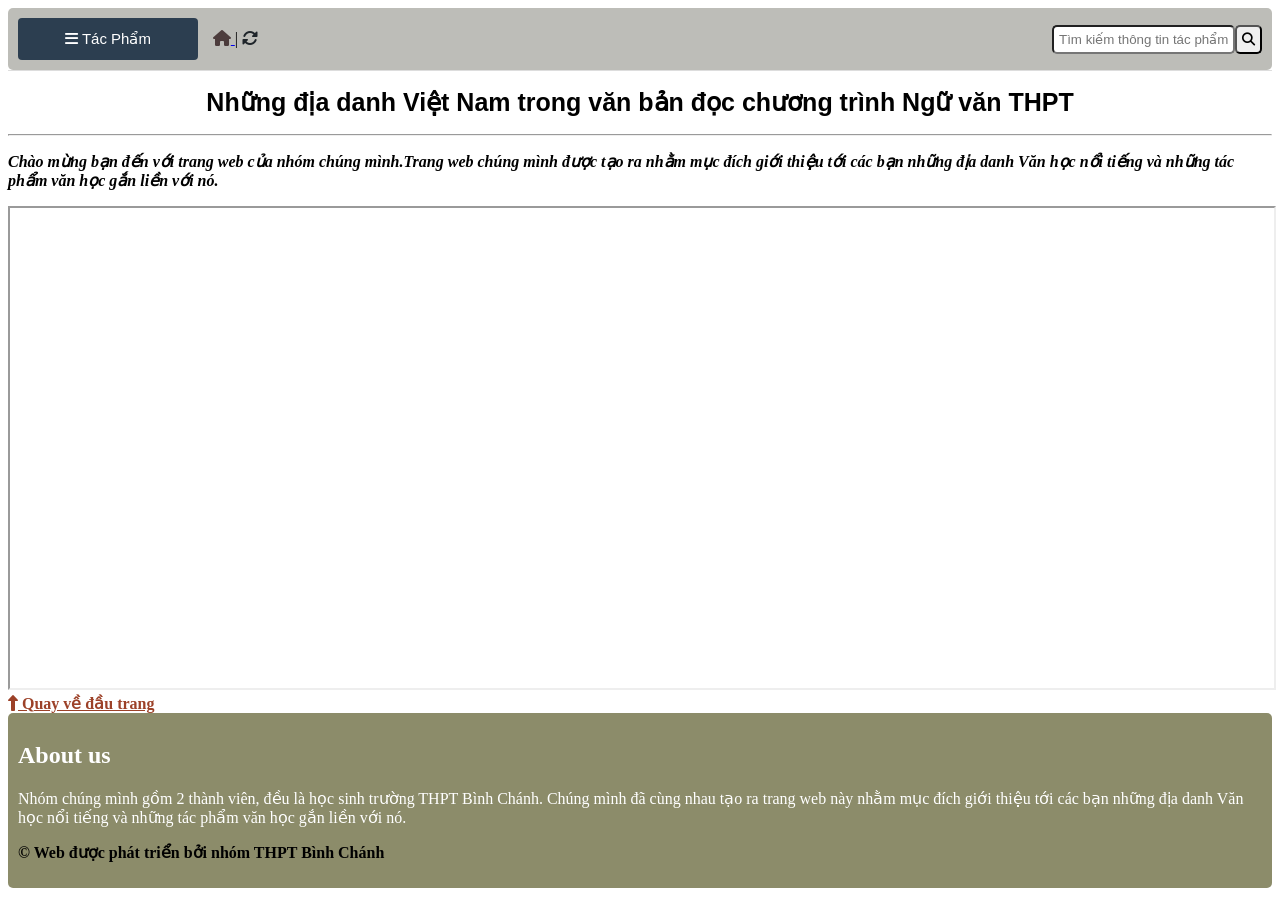
<file: index.html>
<!doctype html>
<html lang="vi,en">
  <head>
    <meta charset="UTF-8" />
    <meta equiv="X-UA-Compatible" content="IE=edge" />
    <meta name="viewport" content="width=device-width, initial-scale=1.0" />
    <!-- nhúng style -->
    <link rel="stylesheet" href="./css/FontRainbow.css" />
    <link rel="stylesheet" href="./css/style.css" />
    <!-- nhúng cdn -->
    <link
      rel="stylesheet"
      href="https://cdnjs.cloudflare.com/ajax/libs/font-awesome/6.7.2/css/all.min.css"
      integrity="sha512-Evv84Mr4kqVGRNSgIGL/F/aIDqQb7xQ2vcrdIwxfjThSH8CSR7PBEakCr51Ck+w+/U6swU2Im1vVX0SVk9ABhg=="
      crossorigin="anonymous"
      referrerpolicy="no-referrer"
    />
    <!-- --------------------- -->
    <title>Những địa danh Văn học ở Việt Nam</title>
  </head>
  <body>
    <!-- Mở đầu và các chức năng  -->
    <span class="widgetbar">
      <!--  -->
      <div class="widgets">
        <button class="menu-btn" id="toggleBtn">
          <i class="fa-solid fa-bars"></i>
          Tác Phẩm
        </button>

        <!--  -->
        <span class="icon">
          <a href="./index.html">
            <i class="fa-solid fa-house" style="color: rgb(76, 60, 60)"></i>
            <span class="icon-text">Trang chủ</span>
          </a>
          |
          <a href="">
            <i class="fa-solid fa-rotate" style="color: rgb(31, 37, 42)"></i>
            <span class="icon-text">Làm mới</span>
          </a>
        </span>
      </div>
      <!--  -->
      <span class="search-group">
        <span class="searchbar">
          <input
            type="text"
            id="search"
            class="inp"
            placeholder="Tìm kiếm thông tin tác phẩm văn học.."
          />
          <div id="bangdexuat" class="danhsachdx"></div>
        </span>
        <button id="submit" class="btn">
          <i class="fa-solid fa-magnifying-glass"></i>
        </button>
      </span>
    </span>
    <!-- ----- -->
    <div class="menu-container">
      <ul class="vertical-menu" id="menuList">
        <li>
          <a>Lớp 10</a>
          <ul class="tacPham">
            <li><a href="./tacphamlop10/html/binh_ngo_dai_cao.html">Bình Ngô Đại Cáo</a></li>
            <li><a href="./tacphamlop10/html/duc_thuy_son.html">Dục Thúy Sơn</a></li>
            <li>
              <a href="./tacphamlop10/html/hien_tai_la_nguyen_khi_cua_quoc_gia.html"
                >Hiền tài là nguyên khí của quốc gia</a
              >
            </li>
            <li>
              <a href="./tacphamlop10/html/nghe_thuat_truyen_thong_cua_nguoi_Viet.html"
                >Nghệ thuật truyền thống của người Việt</a
              >
            </li>
            <li>
              <a href="./tacphamlop10/html/Tan_Vien_tu_Phan_su_luc.html"
                >Tản viên từ phán sự lục</a
              >
            </li>
            <li><a href="./tacphamlop10/html/Than_Tru_Troi.html">Thần Trụ Trời</a></li>
            <li><a href="./tacphamlop10/html/Xuy_Van_gia_dai.html">Xúy Vân giả dại</a></li>
          </ul>
        </li>
        <li>
          <a>Lớp 11</a>
          <ul class="tacPham">
            <li><a>Tác phẩm...</a></li>
          </ul>
        </li>
        <li>
          <a>Lớp 12</a>
          <ul class="tacPham">
            <li><a>Tác phẩm...</a></li>
          </ul>
        </li>
      </ul>
    </div>
    <!--  -->
    <h1 class="codepro-auto-text">
      Những địa danh Việt Nam trong văn bản đọc chương trình Ngữ văn THPT
    </h1>
    <hr />

    <!-- Nội dung giới thiệu -->
    <p>
      <b>
        <i>
          Chào mừng bạn đến với trang web của nhóm chúng mình.Trang web chúng
          mình được tạo ra nhằm mục đích giới thiệu tới các bạn những địa danh
          Văn học nổi tiếng và những tác phẩm văn học gắn liền với nó.
        </i>
      </b>
    </p>
    <!-- Nhúng google my map -->
    <iframe
      src="https://www.google.com/maps/d/embed?mid=1Gc1Agkau1-FqcrNzOEkA19BQmnzzJuw&ehbc=2E312F"
      width="100%"
      height="480"
      loading="lazy"
    ></iframe>
    <span class="icon">
      <a href="#" style="color: #9c4128">
        <i class="fa-solid fa-up-long"></i>
        <b>Quay về đầu trang</b>
      </a>
    </span>
    <div
      class="About us"
      style="background-color: #76764ed6; padding: 10px; border-radius: 5px"
    >
      <h2 style="color: white">About us</h2>
      <p style="color: white">
        Nhóm chúng mình gồm 2 thành viên, đều là học sinh trường THPT Bình
        Chánh. Chúng mình đã cùng nhau tạo ra trang web này nhằm mục đích giới
        thiệu tới các bạn những địa danh Văn học nổi tiếng và những tác phẩm văn
        học gắn liền với nó.
      </p>
      <b><p>&copy; Web được phát triển bởi nhóm THPT Bình Chánh</p></b>
    </div>
    <!-- nhúng js -->
    <script src="./js/main.js"></script>
  </body>
</html>
</file>
<file: css/FontRainbow.css>
.codepro-auto-text {
  color: black;
  animation: myfirst 15s;
  animation-iteration-count: infinite;
  -webkit-animation: myfirst 15s;
  -webkit-animation-iteration-count: infinite;
  font-family: Arial;
  font-weight: bold;
  font-size: 25px;
  text-decoration: none;
  text-align: center;
}
@keyframes myfirst {
  0% {
    color: hsl(10, 90%, 60%);
  }
  6% {
    color: hsl(30, 90%, 60%);
  }
  12% {
    color: hsl(50, 90%, 60%);
  }
  18% {
    color: hsl(70, 90%, 60%);
  }
  24% {
    color: hsl(90, 90%, 60%);
  }
  30% {
    color: hsl(110, 90%, 60%);
  }
  36% {
    color: hsl(130, 90%, 60%);
  }
  42% {
    color: hsl(150, 90%, 60%);
  }
  48% {
    color: hsl(170, 90%, 60%);
  }
  54% {
    color: hsl(190, 90%, 60%);
  }
  60% {
    color: hsl(210, 90%, 60%);
  }
  66% {
    color: hsl(230, 90%, 60%);
  }
  72% {
    color: hsl(250, 90%, 60%);
  }
  78% {
    color: hsl(270, 90%, 60%);
  }
  84% {
    color: hsl(290, 90%, 60%);
  }
  90% {
    color: hsl(310, 90%, 60%);
  }
  96% {
    color: hsl(330, 90%, 60%);
  }
  100% {
    color: hsl(350, 90%, 60%);
  }
}
@-webkit-keyframes myfirst {
  0% {
    color: hsl(10, 90%, 60%);
  }
  6% {
    color: hsl(30, 90%, 60%);
  }
  12% {
    color: hsl(50, 90%, 60%);
  }
  18% {
    color: hsl(70, 90%, 60%);
  }
  24% {
    color: hsl(90, 90%, 60%);
  }
  30% {
    color: hsl(110, 90%, 60%);
  }
  36% {
    color: hsl(130, 90%, 60%);
  }
  42% {
    color: hsl(150, 90%, 60%);
  }
  48% {
    color: hsl(170, 90%, 60%);
  }
  54% {
    color: hsl(190, 90%, 60%);
  }
  60% {
    color: hsl(210, 90%, 60%);
  }
  66% {
    color: hsl(230, 90%, 60%);
  }
  72% {
    color: hsl(250, 90%, 60%);
  }
  78% {
    color: hsl(270, 90%, 60%);
  }
  84% {
    color: hsl(290, 90%, 60%);
  }
  90% {
    color: hsl(310, 90%, 60%);
  }
  96% {
    color: hsl(330, 90%, 60%);
  }
  100% {
    color: hsl(350, 90%, 60%);
  }
}
</file>
<file: css/style.css>
body {
  background-image: url("https://raw.githubusercontent.com/hihiquan2010/researching_vietnamese_literature/refs/heads/main/bgindex.jpg");
  background-repeat: no-repeat;
  background-size: cover;
  background-position: center;
  background-attachment: fixed;
}

.widgetbar {
  background-color: #5f5f5469;
  padding: 10px;
  border-radius: 5px;
  display: flex;
  justify-content: space-between;
  align-items: center;
}

.widgets {
  display: flex;
  width: 240px;
  justify-content: space-between;
  align-items: center;
}

.menu-container {
  width: auto;
  font-family: "Times New Roman", sans-serif;
}

.menu-btn {
  width: 180px;
  padding: 12px;
  background-color: #2c3e50;
  color: white;
  border: none;
  text-align: center;
  font-size: 15px;
  cursor: pointer;
  border-radius: 4px;
}

.vertical-menu {
  list-style-type: none;
  padding: 0;
  margin: 0;
  background-color: #f8f9fa;
  border: 1px solid #ddd;
  border-top: none;
  border-radius: 10px;

  max-height: 0;
  overflow: hidden;
  transition: max-height 0.3s ease-in-out;
}

.vertical-menu.open {
  max-height: 500px;
}

.vertical-menu li a {
  display: block;
  padding: 12px 30px;
  font-size: 18px;
  color: #333;
  text-decoration: none;
  border-bottom: 1px solid #eee;
  transition: background 0.2s;
}

.vertical-menu li:last-child a {
  border-bottom: none;
}

.vertical-menu li a:hover {
  background-color: #e9ecef;
  color: #e0af0d;
  padding-left: 20px;
}

.vertical-menu .tacPham {
  list-style-type: " 🧾  ";
  display: none;
}

.vertical-menu .tacPham a {
  padding-left: 32px;
  font-size: 16px;
  color: #0e0f0f;
}

.vertical-menu .tacPham a:hover {
  color: #ffffff;
  background-color: #2c3e50;
}

.vertical-menu li:hover > .tacPham {
  display: block;
}

.search-group {
  display: flex;
  justify-content: flex-end;
  align-items: flex-end;
  width: 400px;
}

.inp {
  position: relative;
  box-sizing: border-box;
  border-radius: 5px;
  padding: 5px;
  width: 100%;
}
.btn {
  border-radius: 5px;
  padding: 5px;
}

.danhsachdx {
  position: absolute;
  width: auto;
  border: 0px solid #f4efef8d;
  background: #f4f4f4c1;
  max-height: 200px;
  overflow-y: auto;
  z-index: 10;
}

.nddx {
  padding: 10px;
  cursor: pointer;
}

.nddx:hover {
  background-color: #f0f0f0;
}

.icon i + .icon-text {
  display: none;
}

.icon:empty .icon-text,
icon-home i::before {
  content: none !important;
}

.icon:empty .icon-text {
  display: inline;
}
</file>
